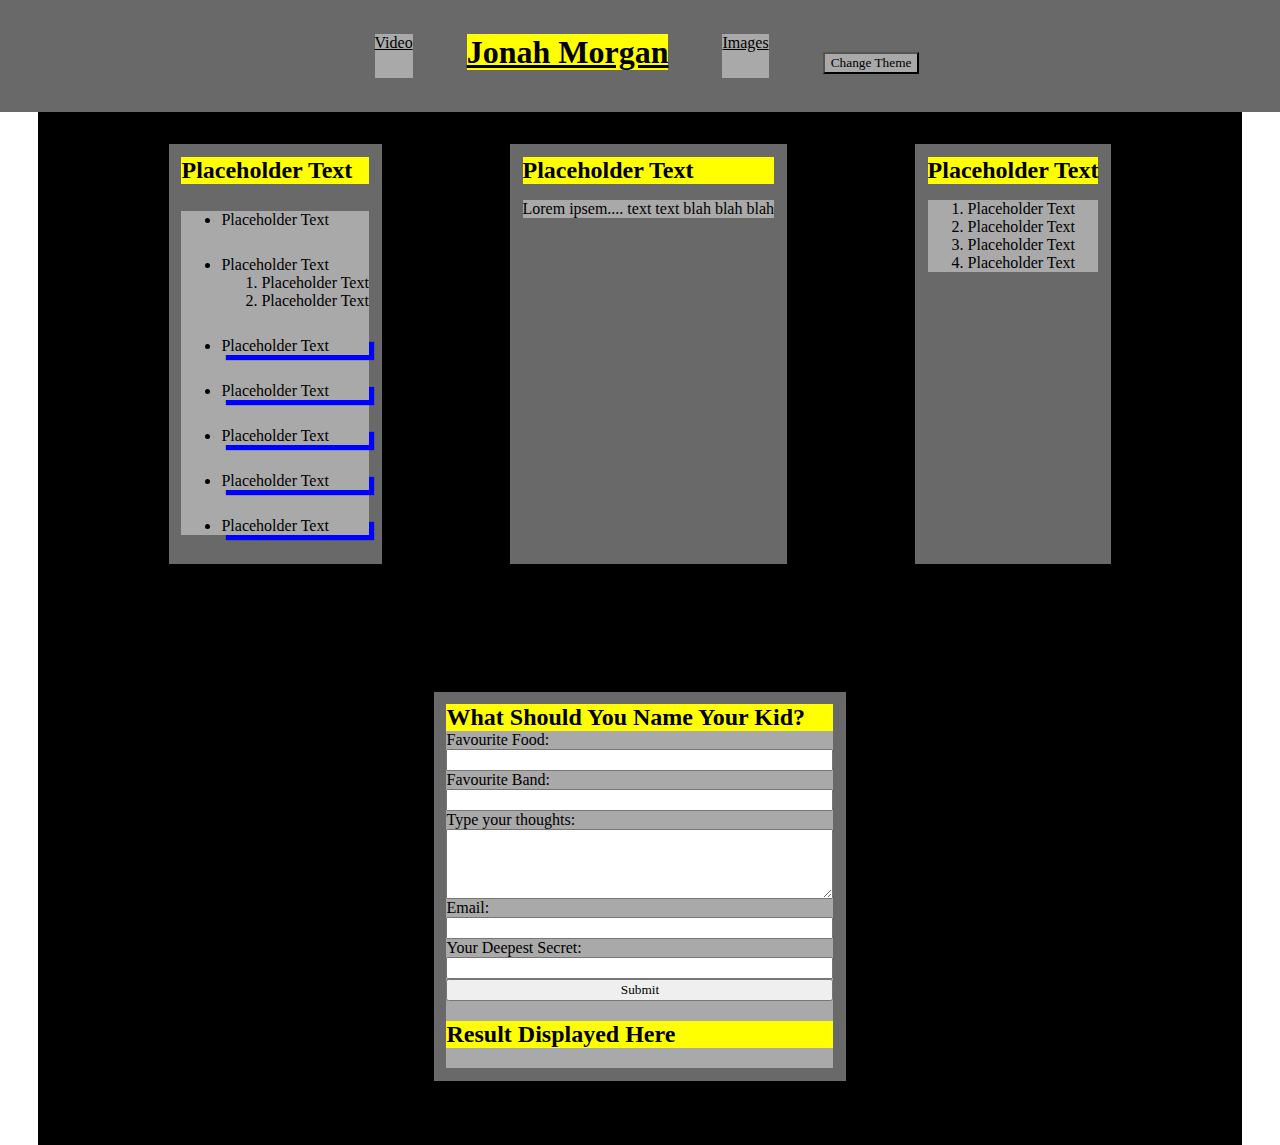
<file: index.html>
<!DOCTYPE html>
<html lang="en">
  <head>
    <meta charset="UTF-8">
    <meta name="viewport" content="width=device-width, initial-scale=1.0">
    <title>Jonah Morgan</title>
    <link id="css_default" rel="stylesheet" href="css/default.css">
    <link id="css_file" rel="stylesheet">
  </head>
  <body>
    <header class="midground">
      <a href="./video.html" class="foreground">Video</a>
      <h1><a href="./index.html" class="highlight">Jonah Morgan</a></h1>
      <a href="./images.html" class="foreground">Images</a>
      <div class="dropdown">
          <button id="dropdown_button" class="foreground">Change Theme</button>
          <div id="dropdown_colour_content" class="foreground">
              <button id="colour_dark">Dark Mode</button>
              <button id="colour_light">Light Mode</button>
              <button id="colour_random">Random Mode</button>
          </div>
      </div>
    </header>
    <div id="main_body" class="background">
      <div id="bumper"></div>
      <div class="article midground">
        <h2 class="highlight">Placeholder Text</h2>
        <ul id="funky_list" class="foreground">
          <li>Placeholder Text</li>
          <li>Placeholder Text</li>
          <ol id="odd_list">
            <li>Placeholder Text</li>
            <li>Placeholder Text</li>
          </ol>
          <li>Placeholder Text</li>
          <li>Placeholder Text</li>
          <li>Placeholder Text</li>
          <li>Placeholder Text</li>
          <li>Placeholder Text</li>
        </ul>
      </div>
      <div class="article midground">
        <h2 class="highlight">Placeholder Text</h2>
        <p class="foreground">Lorem ipsem.... text text blah blah blah</p>
      </div>
      <div class="article midground">
        <h2 class="highlight">Placeholder Text</h2>
        <ol id="silly_list" class="foreground">
          <li>Placeholder Text</li>
          <li>Placeholder Text</li>
          <li>Placeholder Text</li>
          <li>Placeholder Text</li>
        </ol>
      </div>
      <div class="article midground">
        <h2 class="highlight">What Should You Name Your Kid?</h2>
        <form id="baby_name_form" class="foreground">
          <label for="fav_food">Favourite Food:</label>
          <input id="fav_food" type="text" name="favfood">
          <label for="fav_band">Favourite Band:</label>
          <input id="fav_band" type="text" name="favband">
          <label for="thoughts">Type your thoughts:</label>
          <textarea id="thoughts" type="month" name="thoughts" rows="4" cols="50"></textarea>
          <label for="email">Email:</label>
          <input id="email" type="email" name="email">
          <label for="secret">Your Deepest Secret:</label>
          <input id="secret" type="password" name="secret">
          <input id="form_submit" type="submit" name="submit">
          <h2 id="result" class="highlight">Result Displayed Here</h2>
        </form>
      </div>
    </div>
  <script src="script.js"></script>
  </body>
</html>
</file>
<file: css/default.css>
:root {
    --transitionTime: 0.1s;
}

* {
	font-family: "Comic Sans MS", "Comic Sans", cursive;
}

#dropdown_colour_content {
	display: none;
	position: absolute;
	flex-direction: column;
}
form {
	display: flex;
	flex-direction: column;
}
.background {
	background-color: black;
	color: white;
	transition: background-color color var(--transitionTime) linear; 
}

.midground {
	background-color: dimgray;
	color: black;
	transition: background-color var(--transitionTime) linear; 
}

.foreground {
	background-color: darkgray;
	color: black;
	transition: background-color var(--transitionTime) linear; 
}

.highlight {
	background-color: yellow;
	color: black;
	transition: background-color var(--transitionTime) linear; 
}
</file>
